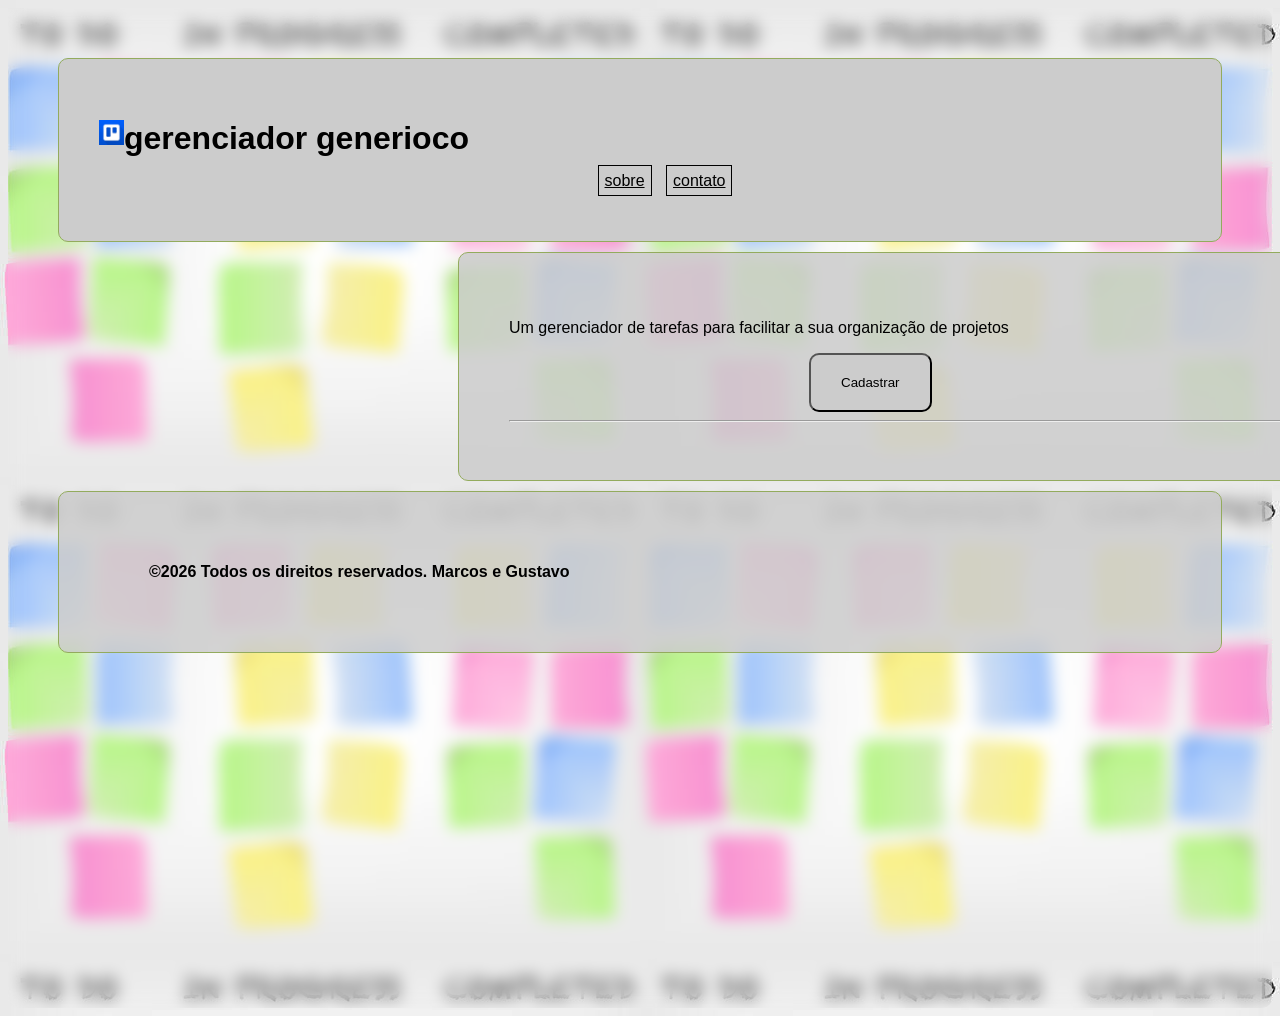
<file: index.html>
<!DOCTYPE html>
<html lang="pt-br">
<head>
    <meta charset="UTF-8">
    <meta name="viewport" content="width=device-width, initial-scale=1.0">
    <title>gerenciador de tarefas</title>
    <link rel="stylesheet" href="style.css">
</head>
<body>
    <header>
        <h1 id="logo"><img src="images.jpg" alt="logo">gerenciador generioco</h1>

    <ul id="n-sei">
        <a href="#" id="sobre">sobre</a>
        <a href="#" id="contato">contato</a>
    </ul>

    <ul id="sidebar-sobre" class="sidebar">
        <li>Empresa</li>
        <li>Clientes</li>
    </ul>

    <ul id="sidebar-contato" class="sidebar">
        <li>Email</li>
        <li>Contato</li>
    </ul>
    </header>
    <main>
        <p>Um gerenciador de tarefas para facilitar a sua organização de projetos</p>
        <button onclick="window.location='cadastro.html'"">Cadastrar</button>
        <h3 hidden>projetos <button id="projeto" onclick="window.location='inicio.html'">novo projeto</button></h3>
        <hr>
    </main>
    <footer>
        <h4> &copy;2026 Todos os direitos reservados. Marcos e Gustavo</h4>
    </footer>
    <script src="script.js"></script>
</body>
</html>
</file>
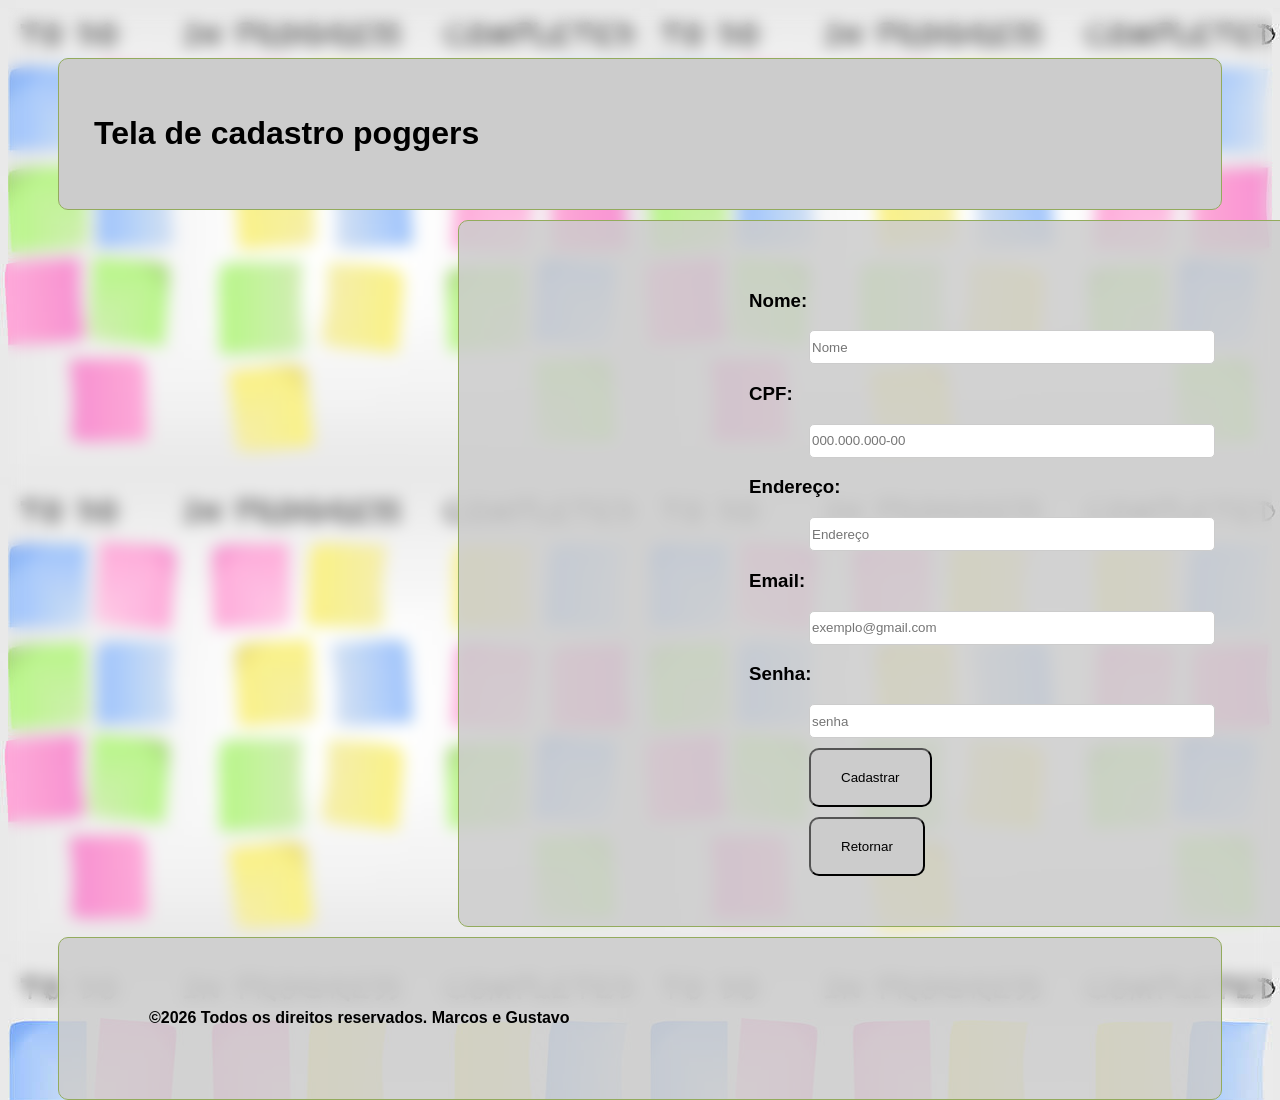
<file: cadastro.html>
<!DOCTYPE html>
<html lang="pt-br">
<head>
    <meta charset="UTF-8">
    <meta name="viewport" content="width=device-width, initial-scale=1.0">
    <title>cadastro</title>
    <link rel="stylesheet" href="style.css">
</head>
<body>
    <header>
        <h1>Tela de cadastro poggers</h1>
    </header>
    <main>
        <form id="formulario">
            <div>
                <h3>Nome:</h3>
                <label for="Nome"></label>
                <input type="text" id="Nome" placeholder="Nome" required>
            </div>
            <div>
                <h3>CPF:</h3>
                <label for="cpf"></label>
                <input type="number" id="cpf" placeholder="000.000.000-00" max="999.999.999-99" required>
            </div>
            <div>
                <h3>Endereço:</h3>
                <label for="End"></label>
                <input type="text" id="End" placeholder="Endereço" required>
            </div>
            <div>
                <h3>Email:</h3>
                <label for="email"></label>
                <input type="email" id="email" placeholder="exemplo@gmail.com" required>
            </div>
            <div>
                <h3>Senha:</h3>
                <label for="senha"></label>
                <input type="password" id="senha" placeholder="senha" required>
            </div>
            <button type="submit" id="cadastro">Cadastrar</button> <button onclick="window.location.href='index.html'">Retornar</button>
        </form>


    </main>
    <footer>
        <h4> &copy;2026 Todos os direitos reservados. Marcos e Gustavo</h4>
    </footer>
    <script src="script.js"></script>
</body>
</html>
</file>
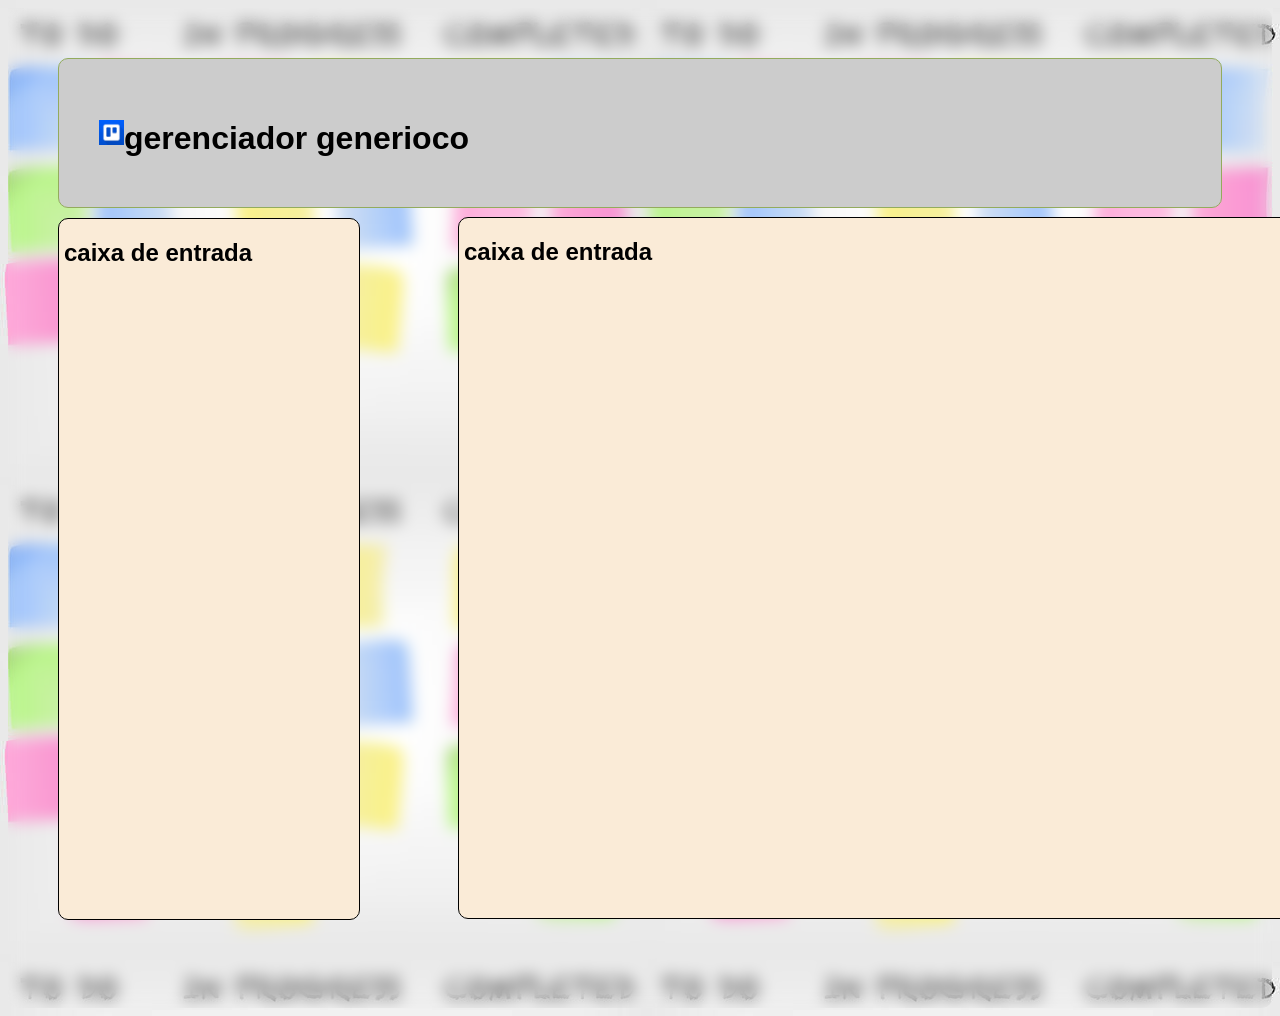
<file: inicio.html>
<!DOCTYPE html>
<html lang="en">
<head>
    <meta charset="UTF-8">
    <meta name="viewport" content="width=device-width, initial-scale=1.0">
    <title>Projeto</title>
    <link rel="stylesheet" href="style.css">
</head>
<body>
    <header>
        <h1 id="logo"><img src="images.jpg" alt="logo">gerenciador generioco</h1>
    </header>
    <aside>
        <h2>caixa de entrada</h2>
    </aside>
    <div id="caneta">
        <h2>caixa de entrada</h2>
        
    </div>
</body>
</html>
</file>
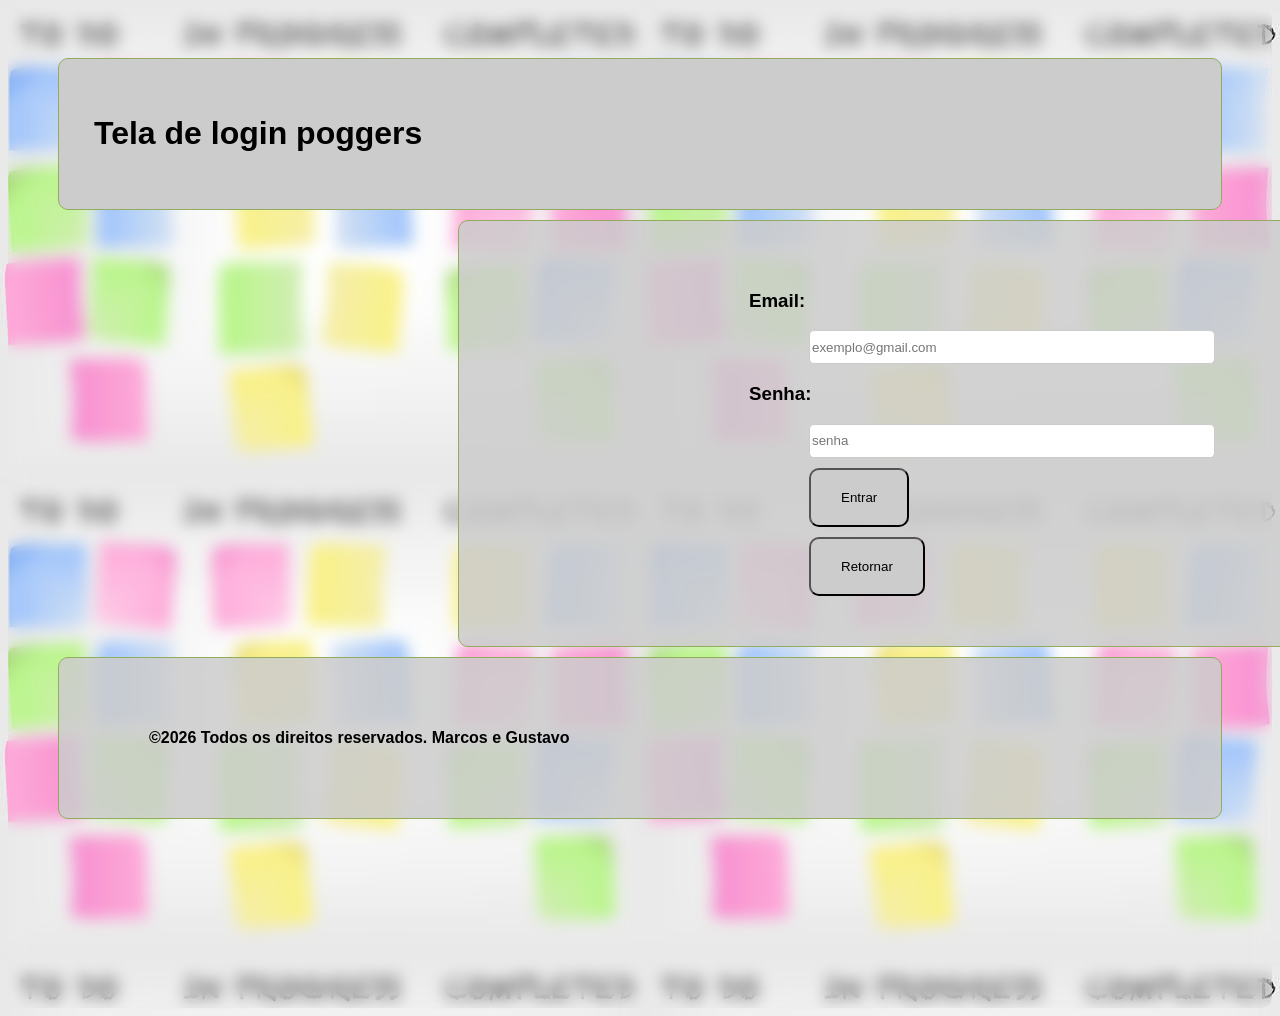
<file: login.html>
<!DOCTYPE html>
<html lang="pt-br">
<head>
    <meta charset="UTF-8">
    <meta name="viewport" content="width=device-width, initial-scale=1.0">
    <title>cadastro</title>
    <link rel="stylesheet" href="style.css">
</head>
<body>
    <header>
                <h1>Tela de login poggers</h1>
    </header>
    <main>
        <form id="formLogin">
            <div>
                <h3>Email:</h3>
                <label for="email"></label>
                <input type="email" id="email" placeholder="exemplo@gmail.com" required>
            </div>

            <div>
                <h3>Senha:</h3>
                <label for="senha"></label>
                <input type="password" id="senha" placeholder="senha" required>
            </div>

    <button type="submit" id="login">Entrar</button>
    <button onclick="window.location.href='cadastro.html'">Retornar</button>
</form>

    </main>
    <footer>
        <h4> &copy;2026 Todos os direitos reservados. Marcos e Gustavo</h4>
    </footer>
    <script src="script.js"></script>
</body>
</html>
</file>
<file: style.css>
body{
    font-family: Arial, sans-serif;
    background-image:url(back.jpg);
    background-color: rgba(255, 255, 255, 0.3); 
    backdrop-filter: blur(8px); 
    -webkit-backdrop-filter: blur(8px);
    padding: 50px;
    border-radius: 10px;
    height: 900px;
}
main{
    padding: 50px ;
    margin-left: 400px;
    border-left: 1px solid #ccc;
    background-color: #ccccccda;
    width: 800px;
    margin-top: 10px;
    border-radius: 10px;
    border: 1px solid #93ab5d;
}
#principal{
    margin: 0px;
    margin-top: 20px;
}
#projeto{
    margin-left: 800px;
    margin-top: -30px;
    padding: 10px;
    cursor: pointer;
}
li{
    left: 0px;
}
#n-sei{
    list-style: none;
    gap: 20px;
    text-align: center;
}
a{
    border: 1px solid #000;
    padding: 6px;
    color: black;
    margin-left: 10px;
}
header{
    border: 1px solid #93ab5d;
    background-color: #ccc;
    padding: 35px;
    border-radius: 10px;
}
#logo{
    height: 25px;
    display: flex;
    padding: 5px;

}
button{
    padding: 20px 30px;
    border-radius: 10px;
    background-color: #ccc;
    transition: 0.03;
    margin-left: 300px;
    margin-top: 10px;
    display: flex;
    trasition: 0.3s;
}
button:hover{
    background-color: #93ab5d;
    color: white;
}
.sidebar{
    top: 50px;
    margin-left: -250px;
    left: -250px;
    position: fixed;
    width: 200px;
    background-color: aliceblue;
    padding: 20px;
    box-shadow: 2px 0 5px #ccc;
    transition :left 0.03 ease ;
    list-style: none;
}
.sidebar.active{
    text-align: center;
    background-color: #898787;
    margin-left: 700px;
    display: flex;
    height: 300px;
    width: 300px;
    border-radius: 10px;
    border: 1px solid #93ab5d;

}

aside{
    background-color: antiquewhite;
    height: 700px;
    width: 300px;
    border-radius: 10px;
    border: 1px solid #000;
    margin-top: 10px;
}
#caneta{
    background-color: antiquewhite;
    height: 700px;
    width: 1500px;
    border-radius: 10px;
    border: 1px solid #000;
    margin-top: -703px;
    display: flex;
    margin-left: 400px;
}
h2{
    margin-left: 5px;
    
}
footer{
    margin-top: 10px;
    background-color: #ccccccda;
    padding: 50px 90px;
    border-radius: 10px;
    border: 1px solid #93ab5d;
}
input{
    margin-left: 300px;
    transition: 0.3s;
    height: 30px;
    width: 400px;
    border-radius: 5px;
    border: 1px solid #ccc;
}
input:focus{
    border: 2px solid #93ab5d;
    outline: none;

}
h3{
    margin-left: 240px;
}
</file>
